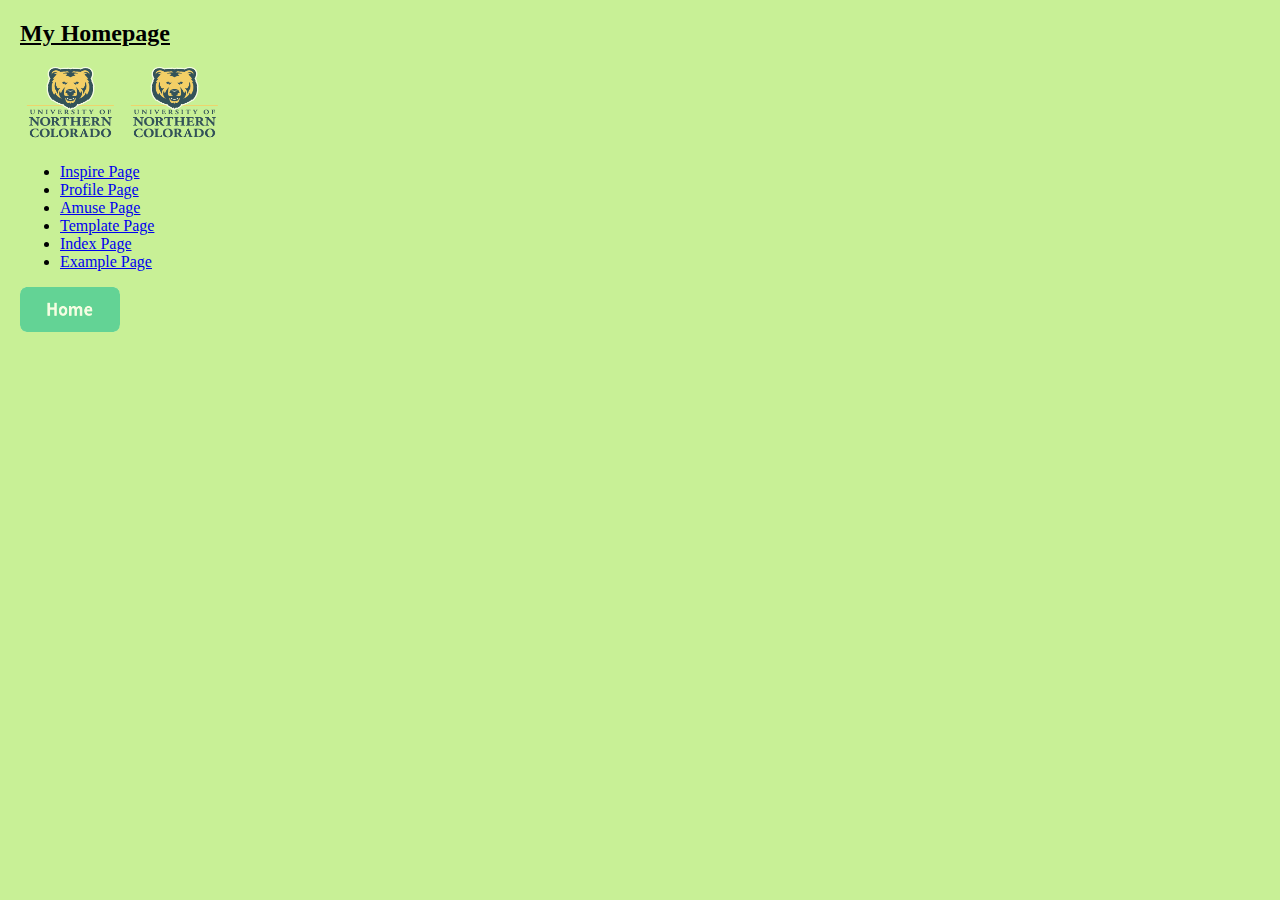
<file: index.html>
<!DOCTYPE html>
<html lang="en">  
  <head>
    <meta charset="UTF-8">
    <meta name="viewport" content="width=device-width, initial-scale=1">

    <title>Homepage</title>
     <link rel="stylesheet" type="text/css" href="css/main.css">
  </head>
  <body> 
  <h1>My Homepage</h1>
    <img src="logo.png" alt="UNC Logo" height="80">
    <img src="images/logo.png" alt="UNC Logo" height="80">

    <ul>
      
  <li><a href="https://jacobb99.github.io/inspire.html">Inspire Page</a></li>
  <li><a href="https://jacobb99.github.io/profile.html">Profile Page</a></li>
  <li><a href="https://jacobb99.github.io/amuse.html">Amuse Page</a></li>
  <li><a href="https://jacobb99.github.io/template.html">Template Page</a></li>
  <li><a href="https://jacobb99.github.io/index.html">Index Page</a></li>
  <li><a href="https://jacobb99.github.io/example.html">Example Page</a></li>
  </ul>
  <div id="navhome">
            <a href="index.html"><img height="45" src="images/button_home.png" alt="Home Button"</a>
   </div>
 </body>
</file>
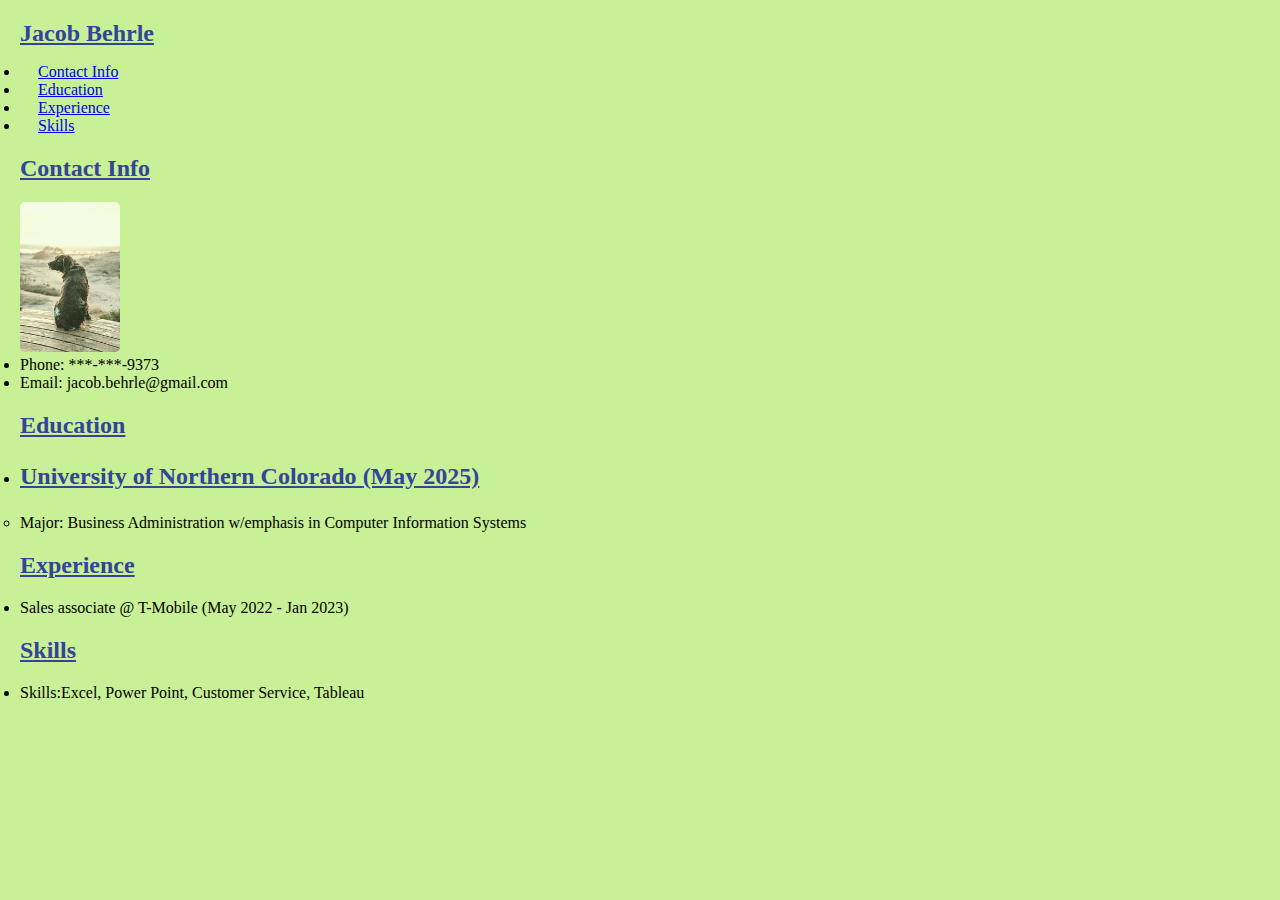
<file: resume/index.html>
<!DOCTYPE html>
<html lang="en">
    <head>
        <link rel="stylesheet" href="main.css">
        <meta charset="UTF-8">
        <meta name="viewport" content="width=device-width, initial-scale=1">

        <title>Resume</title>
    </head>
    <body>
        <nav>
            <h1>Jacob Behrle</h1>
            <ul>
                <li><a href=index.html#contactinfo>Contact Info</a></li>
                <li><a href=index.html#education>Education</a></li>
                <li><a href=index.html#experience>Experience</a></li>
                <li><a href=index.html#skills>Skills</a></li>
            </ul>
        </nav>
        <section id="contactinfo">
            <h2>Contact Info</h2>
            <img src="dog.jpg">
        <ul>
            <li>Phone: ***-***-9373</li>
            <li> Email: jacob.behrle@gmail.com</li>
        </ul>
        <section id="education">
            <h2>Education</h2>
            <ul>
                <li>
                    <h3>University of Northern Colorado <span class="date">(May 2025)</span></h3>
                    <ul>
                        <li>Major: Business Administration w/emphasis in Computer Information Systems</li>
                    </ul>   
                </li>
            </ul>
        </section>
        <section id="experience">
            <h2>Experience</h2>
            <ul>
                <li>Sales associate @ T-Mobile <span class="date">(May 2022 - Jan 2023)</span></li>
            </ul>
        </section>
            <section id="skills">
            <h2>Skills</h2>
        <ul>
            <li>Skills:Excel, Power Point, Customer Service, Tableau</li>
        </ul>
            </section>
    </body>
</html>
</file>
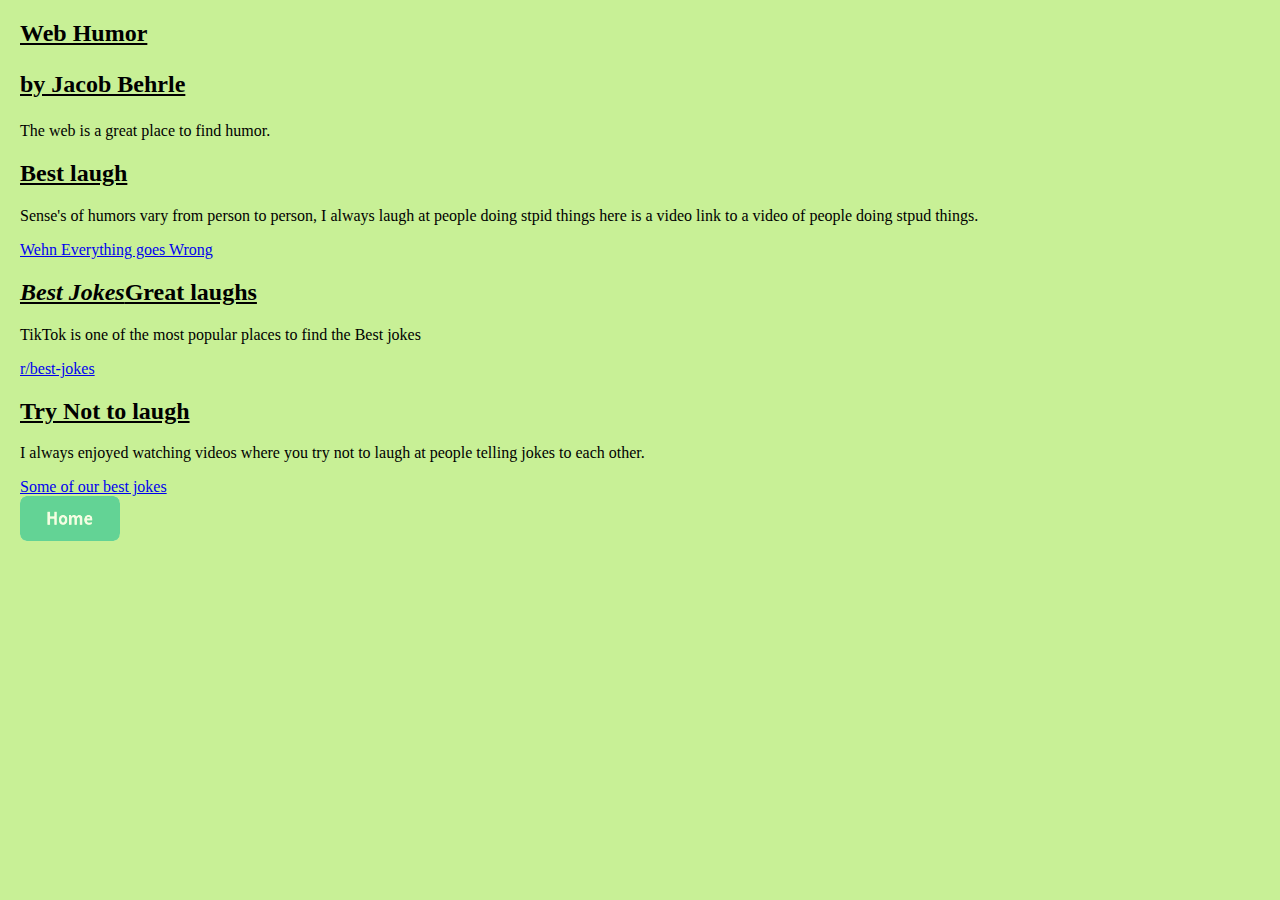
<file: amuse.html>
<!DOCTYPE html> 
<html lang="en">
  <head>
    <meta charset="utf-8">
    <meta name="viewport" content="width=device-width, initial-scale=1">

     <link rel="stylesheet" type="text/css" href="css/main.css">
    <title>The Internet is Amusing </title>
  </head>
  <body>
      <h1>Web Humor </h1> </h1>
     <h3>by Jacob Behrle</h3>
    <p>The web is a great place to find humor.</p>
    <h2> Best laugh</h2>
    <p>Sense's of humors vary from person to person, I always laugh at people doing stpid things here is a video link to a video of people doing stpud things.</p>
    <a href="https://www.google.com/url?sa=t&rct=j&q=&esrc=s&source=web&cd=&cad=rja&uact=8&ved=2ahUKEwjUm8Lm94qEAxXmMzQIHWSGD9IQtwJ6BAgKEAI&url=https%3A%2F%2Fwww.youtube.com%2Fwatch%3Fv%3DNjaUyge3Kko&usg=AOvVaw2smfdby-0C7YPBd-pVIUc1&opi=89978449">Wehn Everything goes Wrong</a>

    <h2><em>Best Jokes</em>Great laughs</h2>
    <p>TikTok is one of the most popular places to find the Best jokes</p>
    <a href="https://www.tiktok.com/channel/best-jokes?lang=en">r/best-jokes</a>

    <h2>Try Not to laugh</h2>
    <p>I always enjoyed watching videos where you try not to laugh at people telling jokes to each other. </p>
    <a href="https://www.facebook.com/wegotthechocolates/videos/some-of-our-best-jokes/1222759404964795/">Some of our best jokes</a>
      </body>
  <div id="navhome">
            <a href="index.html"><img height="45" src="images/button_home.png" alt="Home Button"</a>
        </div>

  </head>
</html>
</file>
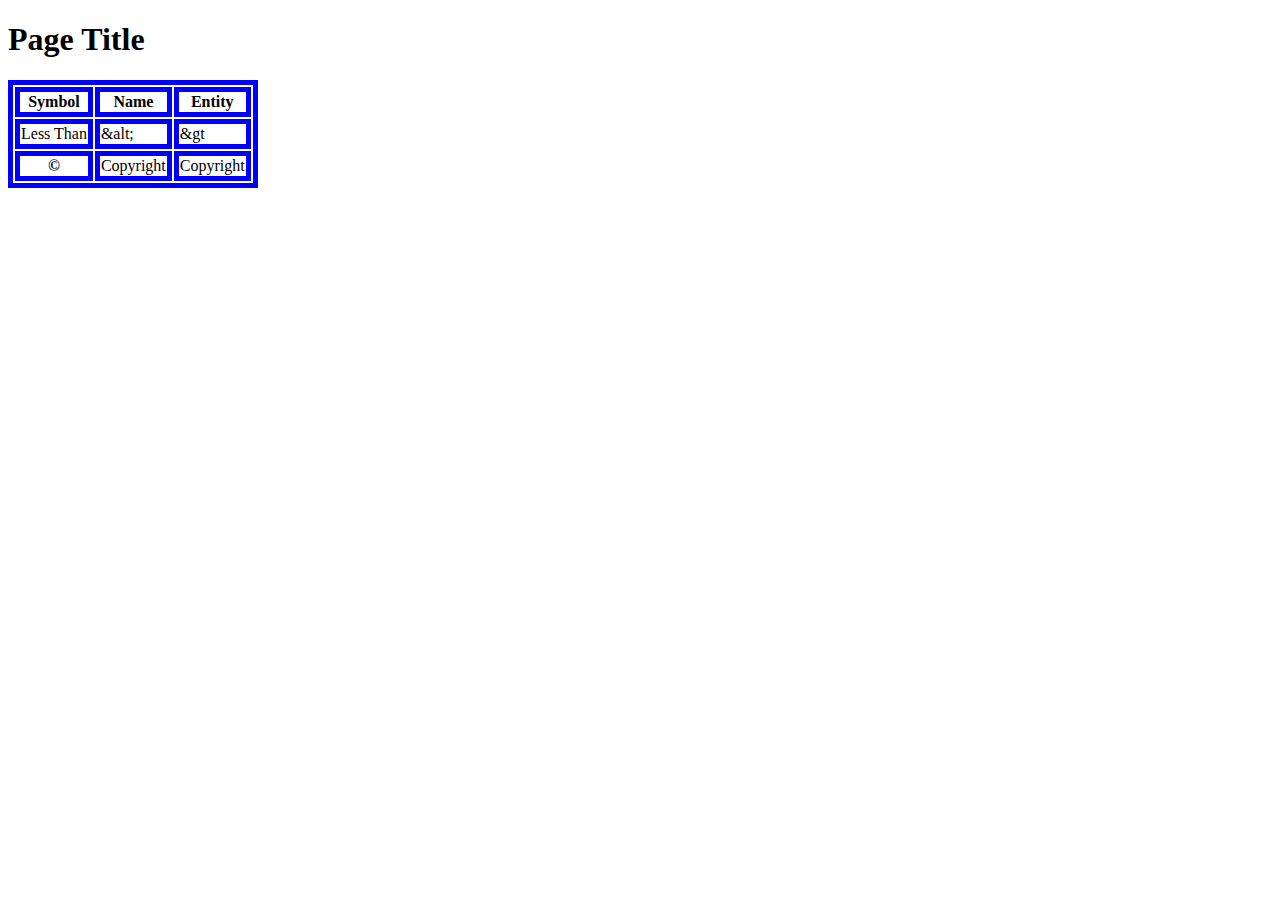
<file: entities.html>
<!DOCTYPE html>
<html lang="en"
  <head>
  <meta charset="UTF-8">
  <meta name="viewport" content="width=device-width, initial-scale=1">

  <title>TEMPLATE</title>
  <style>
  table,th,td
    {
      border: 5px solid blue;
    }
  </style>
  </head>
  <body>
    <h1> Page Title</h1>
<table>
  <tr>
    <th>Symbol</th>
   <th>Name</th>
        <th>Entity</th>
  </tr>
  <tr>
    <th&alt;</th>
      <td>Less Than</td>
    <td>&alt;</td>
    <td>&amp;gt</td>
  </tr>
<tr>
  <th>&copy;</th>
  <td>Copyright</td>
  <td>Copyright</td>

</tr>
</table>
</body>
</html>
</file>
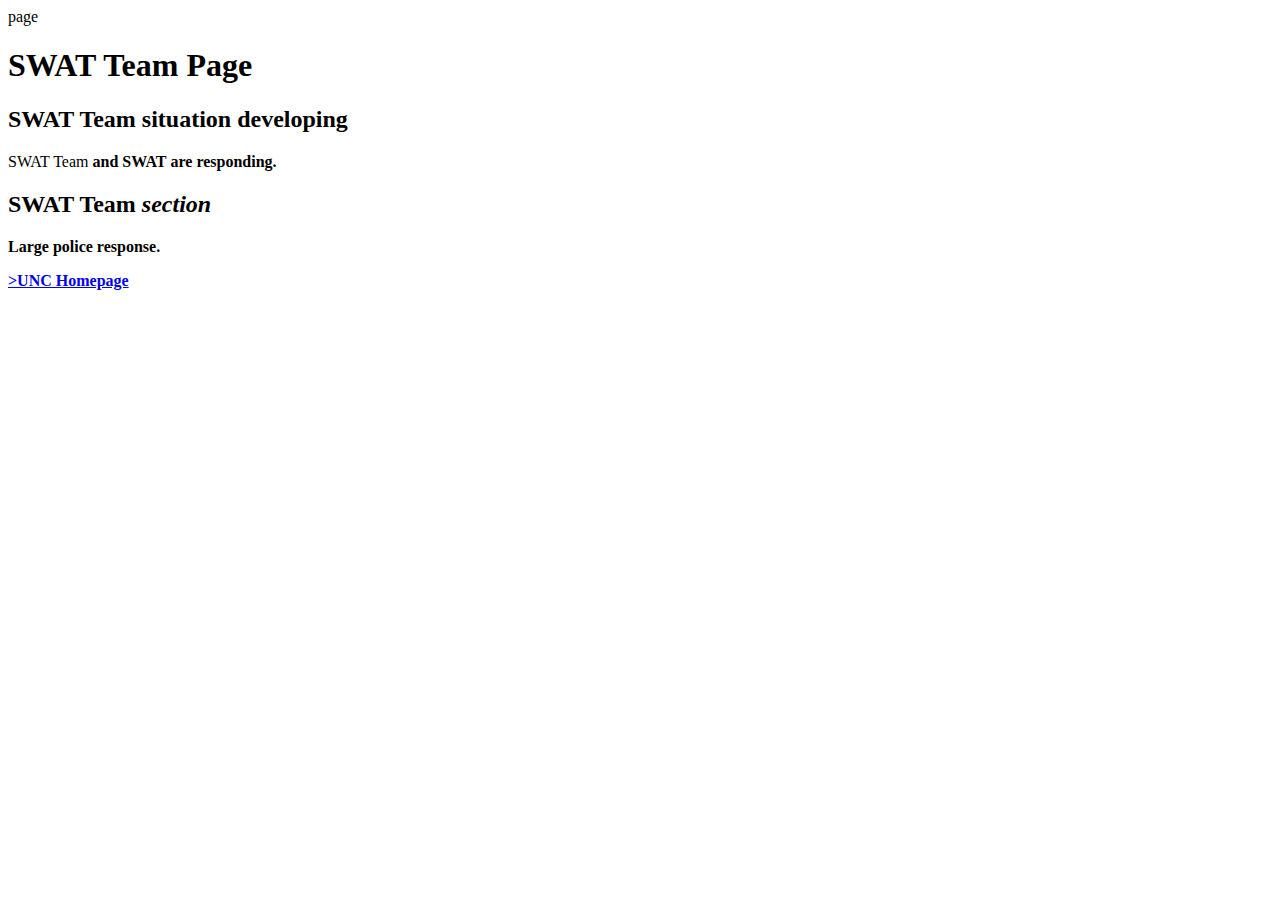
<file: Example.html>
<html> 
	<head>
		<title>SWAT Team</title>
page</title>
	</head>
	<body>
			<h1>SWAT Team Page</h1>
			<h2>SWAT Team situation developing</h2>
			<p>SWAT Team <strong> and <strong>SWAT</strong> are responding.</p>
			<h2>SWAT Team <em> section</em></h2>
			<p>Large police response.</p>
			<a href="http://unco.edu"<img src="https://media.npr.org/assets/img/2022/06/02/ap22152559450474-1--974b217cc637619cab5b7546c019cef62bf8ecc4-s800-c85.webp" alt="Example stamp"> 
>UNC Homepage</a> 
		</body>
</html>
</file>
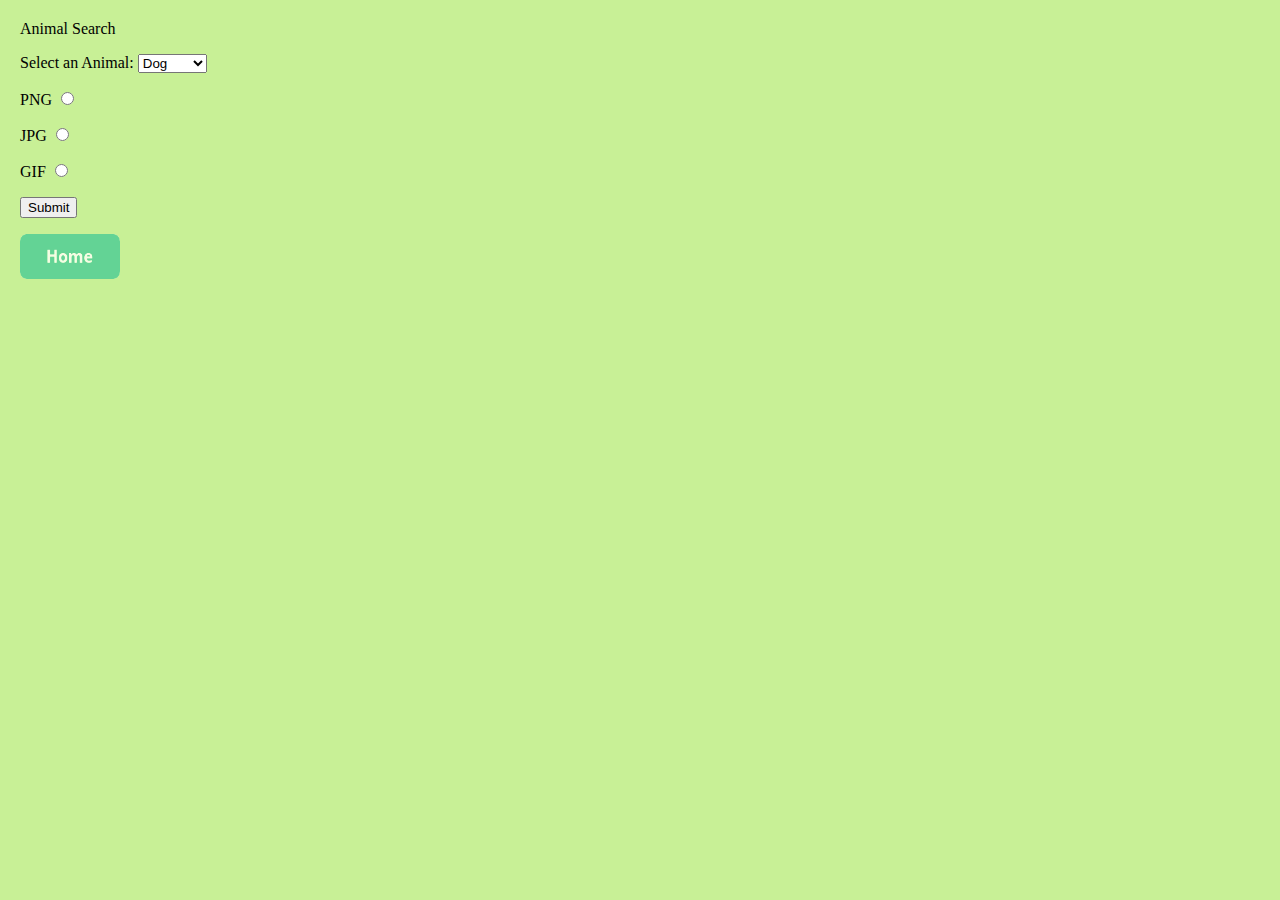
<file: search.html>
<!DOCTYPE html> 
<html lang="en">
<head>
  <meta charset="utf-8">
  <meta name="viewport" content="width=device-width, initial-scale=1">
  <link rel="stylesheet" type="text/css" href="css/main.css">
  <title>Animal Search</title>
</head>
<body>
  <h11>Animal Search</h11>
  <form action="https://www.google.com/search" method="GET">
    <p>
      <label for="selectanimal">Select an Animal:</label>
      <select name="q" id="selectanimal">
        <option value="dog">Dog</option>
        <option value="cat">Cat</option>
        <option value="bird">Bird</option>
        <option value="rabbit">Rabbit</option>
        <option value="monkey">Monkey</option>
      </select>
    </p>
    <p>
      <label for="radiopng">PNG</label>
      <input type="radio" name="as_filetype" value="png" id="radiopng">
    </p>
    <p>
      <label for="radiojpg">JPG</label>
      <input type="radio" name="as_filetype" value="jpg" id="radiojpg">
    </p>
    <p>
      <label for="radiogif">GIF</label>
      <input type="radio" name="as_filetype" value="gif" id="radiogif">
    </p>
    <p style="display:none">
      <label for="imagecheck">Images</label>
      <input type="checkbox" name="tbm" value="isch" id="imagecheck" checked>
    </p>
    <p>
      <input type="submit">
    </p>
  </form>
  
  <div id="navhome">
    <a href="index.html"><img height="45" src="images/button_home.png" alt="Home Button"></a>
  </div>
</body>
</html>
</file>
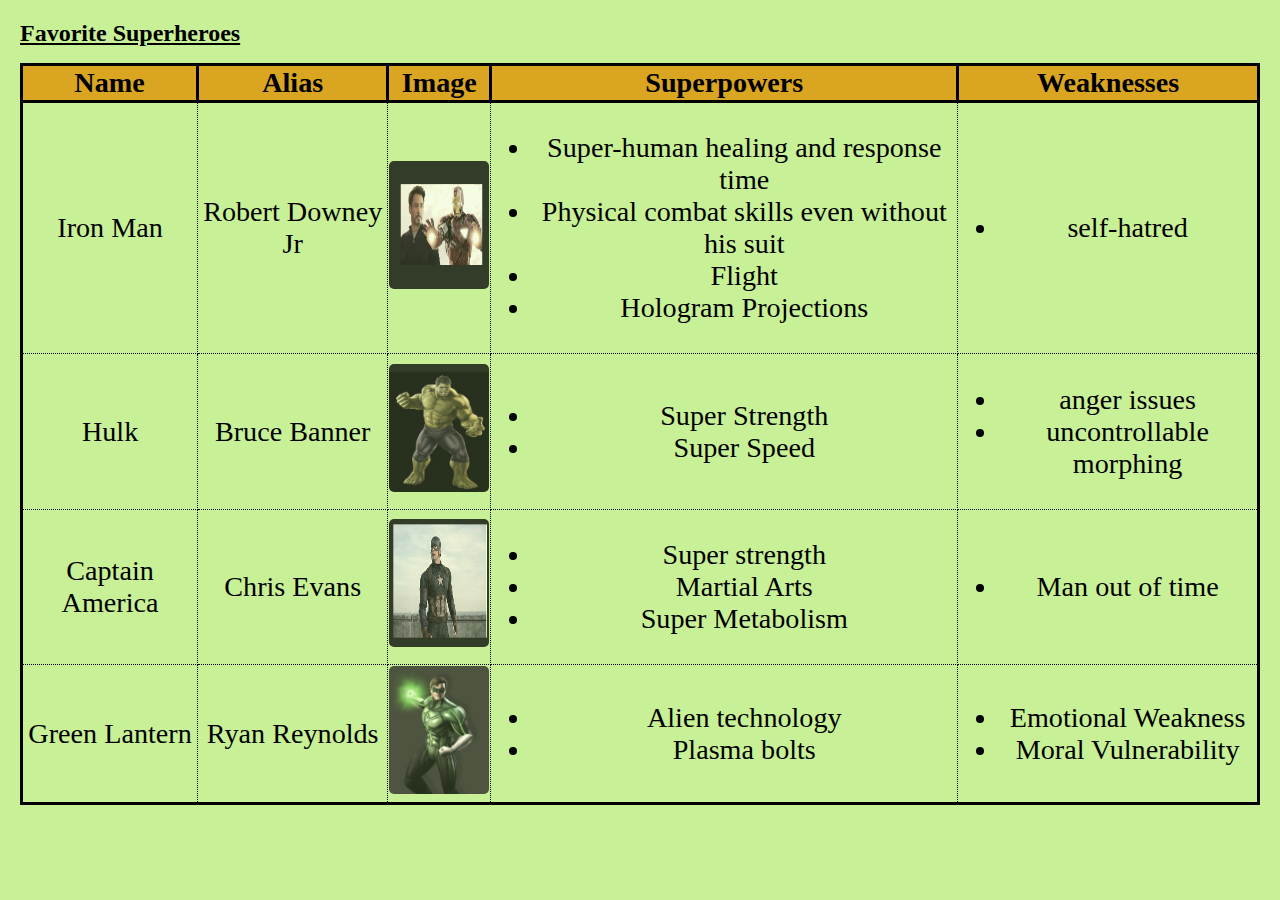
<file: superhero.html>
<!DOCTYPE html>
<html lang="en">
<head>
    <meta charset="UTF-8">
    <meta name="viewport" content="width=device-width, initial-scale=1">
    <link rel="stylesheet" type="text/css" href="css/main.css">
    <title>Superheroes</title>

    <style>
         table img {
            height: 10vw; 
        }
        
        table, th {
            border: 3px solid black;
            border-collapse: collapse; 
            padding-left: 5px;
            padding-right: 5px;
            text-align: center;
        }
        td {
            border: 1px dotted black;
        }
        th {
            background-color: goldenrod; 
        }
        p, td, th {
            font-size: 2.2vw;
        }
    </style>
</head>
<body>
    <h1>Favorite Superheroes</h1>
    <table>
        <thead>
            <tr>
                <th>Name</th>
                <th>Alias</th>
                <th>Image</th>
                <th>Superpowers</th>
                <th>Weaknesses</th>
            </tr>
        </thead>
        <tbody>
            <tr>
                <td>Iron Man</td>
                <td>Robert Downey Jr</td>
                <td><a href="images/Ironman.jpeg"><img src="images/Ironman.jpeg" alt="pic of Robert Downey"></a></td>
                <td>
                    <ul>
                        <li>Super-human healing and response time</li>
                        <li>Physical combat skills even without his suit</li>
                        <li>Flight</li>
                        <li>Hologram Projections</li>
                    </ul>
                </td>
                <td>
                    <ul>
                        <li>self-hatred</li>
                    </ul>
                </td>
            </tr>
            <tr>
                <td>Hulk</td>
                <td>Bruce Banner</td>
                <td><a href="images/hulk.jpeg"><img src="images/hulk.jpeg" alt="pic of the Hulk"></a></td>
                <td>
                    <ul>
                        <li>Super Strength</li>
                        <li>Super Speed</li>
                    </ul>
                </td>
                <td>
                    <ul>
                        <li>anger issues</li>
                        <li>uncontrollable morphing</li>
                    </ul>
                </td>
            </tr>
            <tr>
                <td>Captain America</td>
                <td>Chris Evans</td>
                <td><a href="images/captainamerica.jpeg"><img src="images/captainamerica.jpeg" alt="pic of Chris Evans"></a></td>
                <td>
                    <ul>
                        <li>Super strength</li>
                        <li>Martial Arts</li>
                        <li>Super Metabolism</li>
                    </ul>
                </td>
                <td>
                    <ul>
                        <li>Man out of time</li>
                    </ul>
                </td>
            </tr>
            <tr>
                <td>Green Lantern</td>
                <td>Ryan Reynolds</td>
                <td><a href="images/greenlantern.jpeg"><img src="images/greenlantern.jpeg" alt="pic of Green Lantern"></a></td>
                <td>
                   <ul>
                    <li>Alien technology</li> 
                    <li>Plasma bolts</li>
                   </ul> 
                    </td>
                <td>
                    <ul>
                        <li>Emotional Weakness</li>
                        <li>Moral Vulnerability</li>
                    </ul>
                </td>
            </tr>
        </tbody>
    </table>
</body>
</html>
</file>
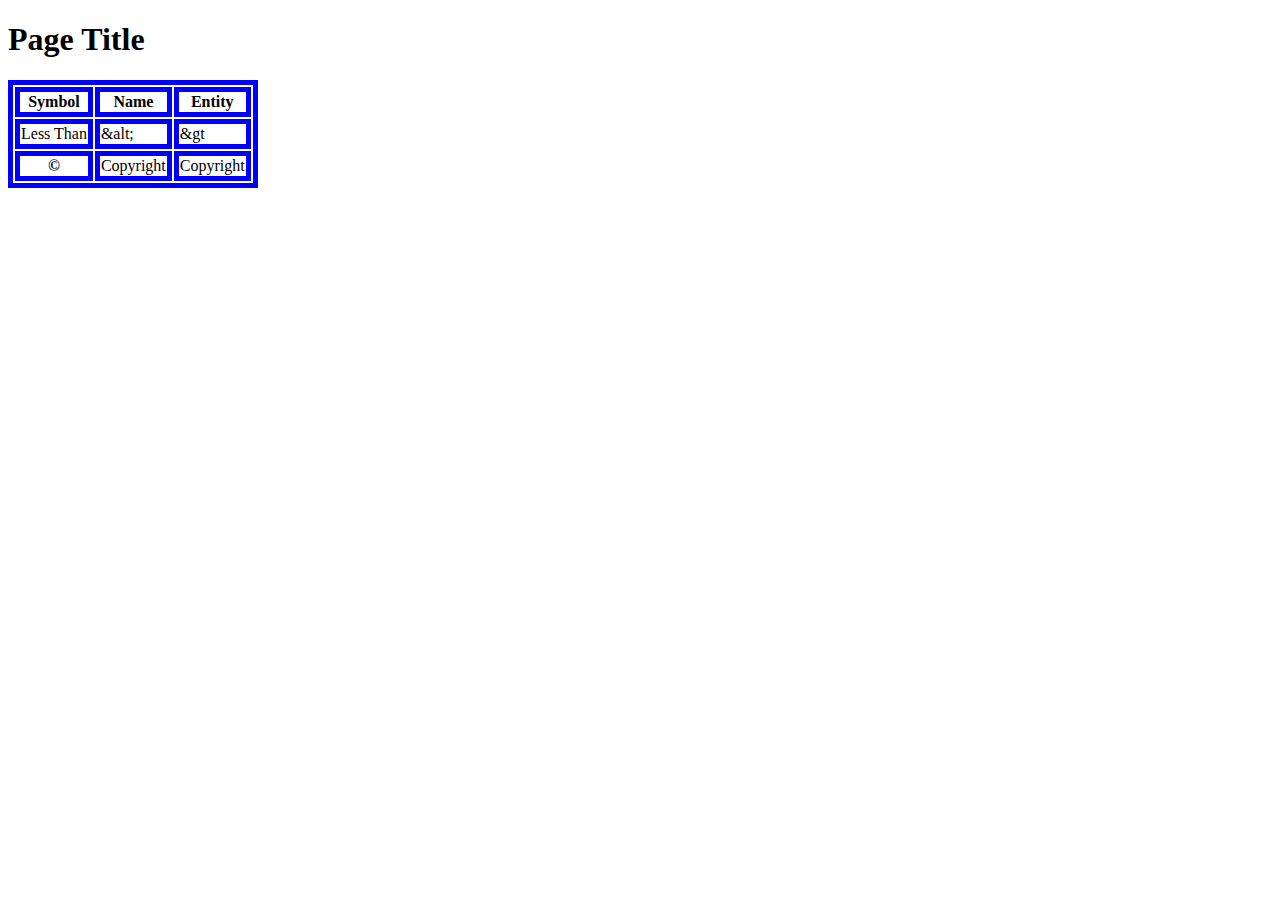
<file: ec/entities2.html>
<!DOCTYPE html>
<html lang="en"
  <head>
  <meta charset="UTF-8">
  <title>TEMPLATE</title>
  <style>
  table,th,td
    {
      border: 5px solid blue;
    }
  </style>
  </head>
  <body>
    <h1> Page Title</h1>
<table>
  <tr>
    <th>Symbol</th>
   <th>Name</th>
        <th>Entity</th>
  </tr>
  <tr>
    <th&alt;</th>
      <td>Less Than</td>
    <td>&alt;</td>
    <td>&amp;gt</td>
  </tr>
<tr>
  <th>&copy;</th>
  <td>Copyright</td>
  <td>Copyright</td>

</tr>
</table>
</body>
</html>
</file>
<file: css/main.css>
body {
    background-color: rgb(200, 240, 150);
    margin: 20px;
}

header {
    background-color: rgb(5, 15, 30);
}

img {
    width: 100px;
    border-radius: 5px;
    opacity: 0.8;
    filter: sepia(30%);
}

h1, h2, h3 {
    color: 334499; 
    font-size: 24px;
    font-weight: bold;
    text-decoration: underline;
}

table {
    height: 10vw;
}


index {
    width: 220px;
}

a {
    text-align: left;
}

a:hover {
    text-decoration: line-through;
}

nav a {
    background-color: lightblue;
    padding: 18px;
}

nav#navhome {
    text-align: right;
    margin-top: auto;
}
</file>
<file: resume/main.css>
body {
    background-color: rgb(200, 240, 150);
    margin: 20px;
}

header {
    background-color: rgb(5, 15, 30);
}

img {
    width: 100px;
    border-radius: 5px;
    opacity: 0.8;
    filter: sepia(30%);
}

h1, h2, h3 {
    color: #334499; 
    font-size: 24px;
    font-weight: bold;
    text-decoration: underline;
}

ul {
    padding: 0;
    margin: 0;
}

index {
    width: 220px;
}

a {
    text-align: left;
}

a:hover {
    text-decoration: underline;
}

nav a {
    padding: 18px;
}

nav#navhome {
    text-align: right;
    margin-top: auto;
}
</file>
